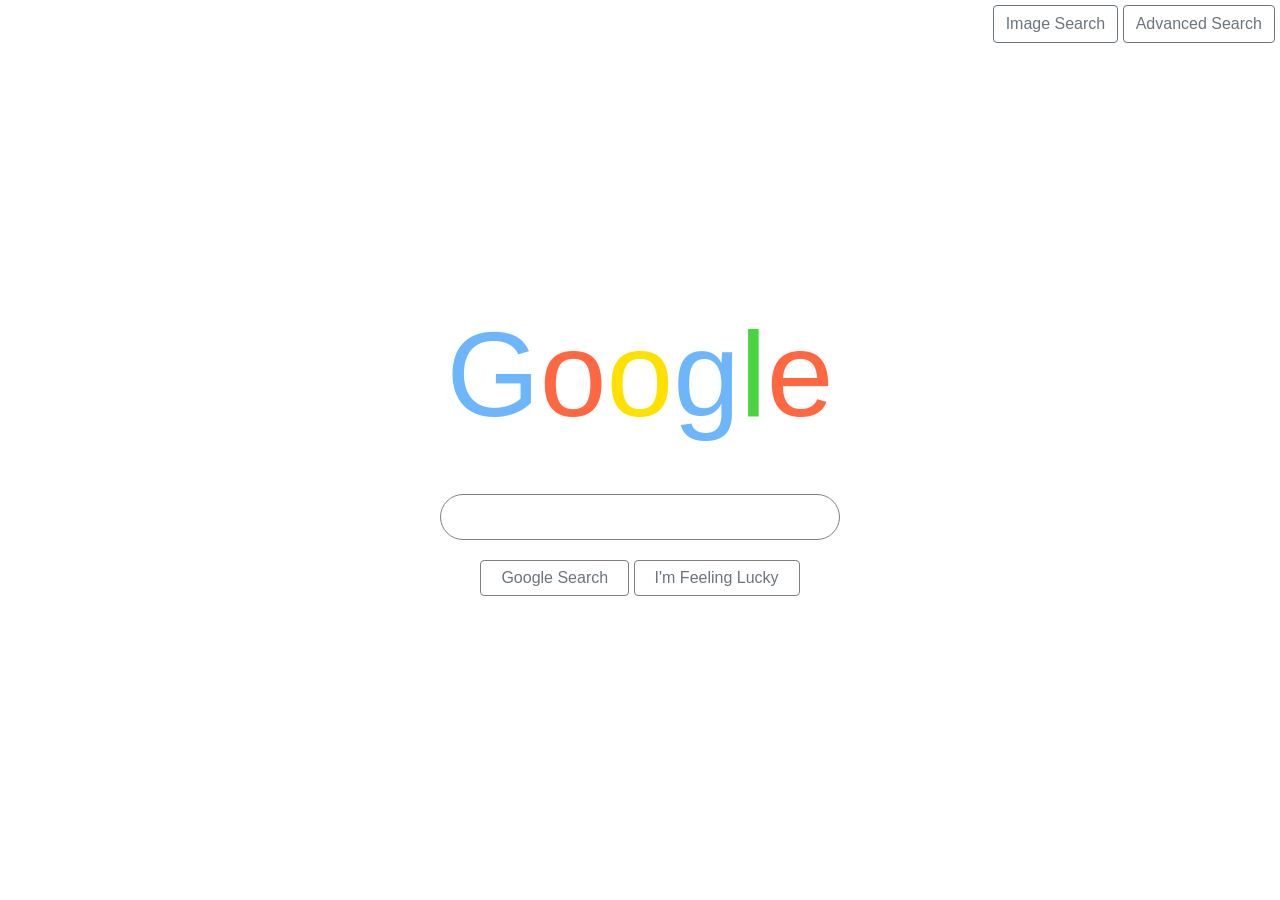
<file: index.html>
<!DOCTYPE html>
<html lang="en">
    <head>
        <title>Search</title>
        <link rel="stylesheet" href="https://cdn.jsdelivr.net/npm/bootstrap@4.4.1/dist/css/bootstrap.min.css" integrity="sha384-Vkoo8x4CGsO3+Hhxv8T/Q5PaXtkKtu6ug5TOeNV6gBiFeWPGFN9MuhOf23Q9Ifjh" crossorigin="anonymous">
        <link rel="stylesheet" href="style.css">
    </head>
    <body>
        <div class="top-right-links">
            <a href="image_search.html"><button type="button" class="btn btn-outline-secondary">Image Search</button></a>
            <a href="advanced_search.html"><button type="button" class="btn btn-outline-secondary">Advanced Search</button></a>
        </div>
        <div class="main">
            <div class="container">
                <div class="row justify-content-center">
                    <div class="text-center bottom-space">
                        <span id="g1">G</span><span id="o1">o</span><span id="o2">o</span><span id="g2">g</span><span id="l">l</span><span id="e">e</span>
                    </div>
                </div>
                <div class="row justify-content-center">
                    <form action="https://www.google.com/search">
                        <div class="text-center">
                            <input type="text" name="q">
                        </div>
                        <div class="text-center">
                            <button type="submit" class="btn btn-outline-secondary button">Google Search</button>
                            <button name="btnI" type="submit" class="btn btn-outline-secondary button" value="I'm Feeling Lucky">I'm Feeling Lucky</button>
                        </div>
                    </form>
                </div>
            </div>
        </div>
    </body>
</html>
</file>
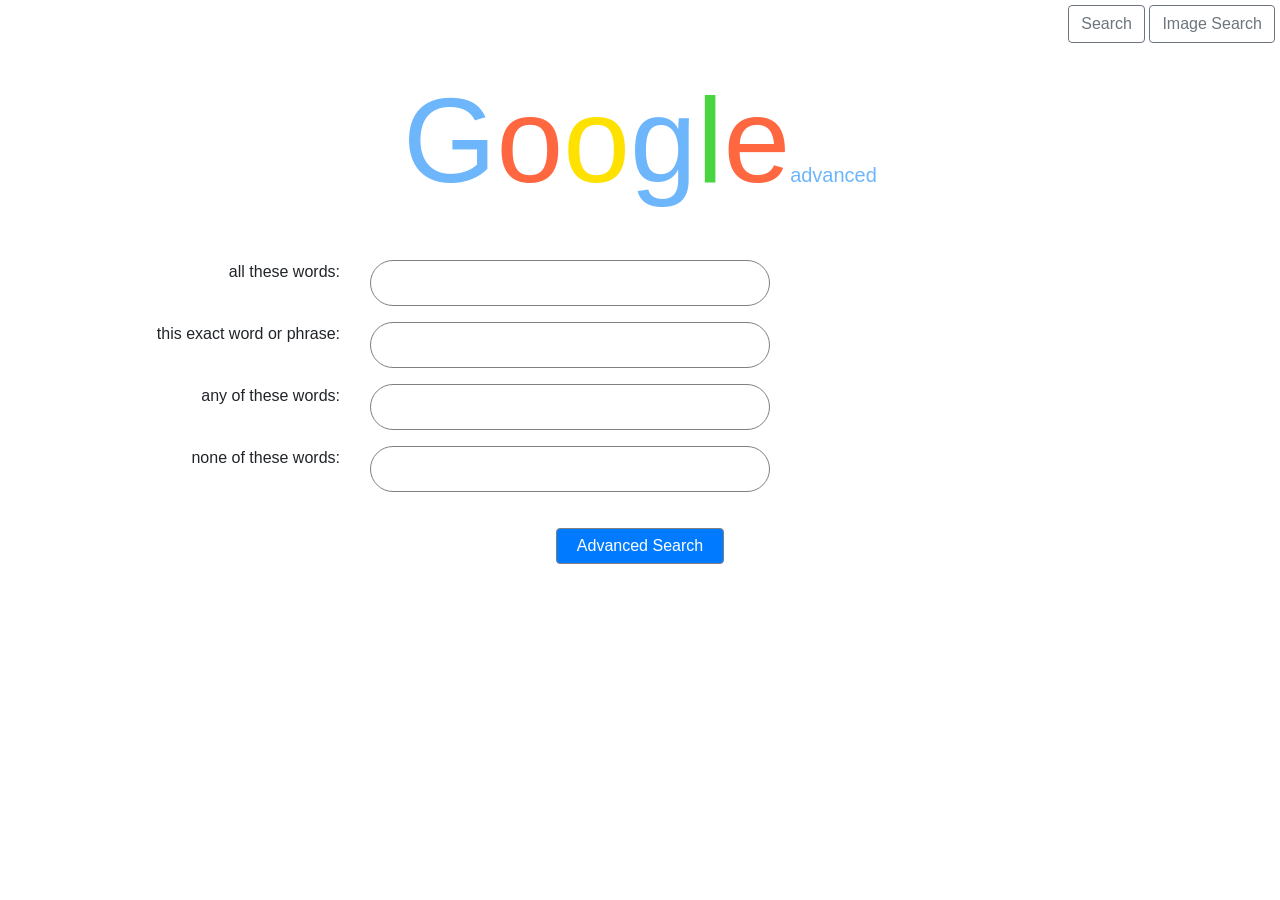
<file: advanced_search.html>
<!DOCTYPE html>
<html lang="en">
    <head>
        <title>Advanced Search</title>
        <link rel="stylesheet" href="https://cdn.jsdelivr.net/npm/bootstrap@4.4.1/dist/css/bootstrap.min.css" integrity="sha384-Vkoo8x4CGsO3+Hhxv8T/Q5PaXtkKtu6ug5TOeNV6gBiFeWPGFN9MuhOf23Q9Ifjh" crossorigin="anonymous">
        <link rel="stylesheet" href="style.css">
    </head>
    <body>

        <div class="top-right-links">
            <a href="index.html"><button type="button" class="btn btn-outline-secondary">Search</button></a>
            <a href="image_search.html"><button type="button" class="btn btn-outline-secondary">Image Search</button></a>
        </div>

        <div class="main main2">
            <div class="container">
                <div class="row justify-content-center">
                    <div class="text-center bottom-space">
                        <span id="g1">G</span><span id="o1">o</span><span id="o2">o</span><span id="g2">g</span><span id="l">l</span><span id="e">e</span><span class="small">advanced</span>
                    </div>
                </div>

                <form action="https://google.com/search">
                    <div class="row mb-3">
                        <div class="col-3 text-right">
                            <label for="allTheseWords">all these words: </label>
                        </div>
                        <div class="col-9">
                            <input type="text" id="allTheseWords" name="as_q">
                        </div>
                    </div>

                    <div class="row mb-3">
                        <div class="col-3 text-right">
                            <label for="thisExactWordOrPhrase">this exact word or phrase: </label>
                        </div>
                        <div class="col-9">
                            <input type="text" id="thisExactWordOrPhrase" name="as_epq">
                        </div>
                    </div>

                    <div class="row mb-3">
                        <div class="col-3 text-right">
                            <label for="anyOfTheseWords">any of these words: </label>
                        </div>
                        <div class="col-9">
                            <input type="text" id="anyOfTheseWords" name="as_oq">
                        </div>
                    </div>

                    <div class="row mb-3">
                        <div class="col-3 text-right">
                            <label for="noneOfTheseWords">none of these words: </label>
                        </div>
                        <div class="col-9">
                            <input type="text" id="noneOfTheseWords" name="as_eq">
                        </div>
                    </div>

                    <div class="row text-center mb-3">
                        <div class="col-12 text-center">
                            <button type="submit" class="btn btn-primary button">Advanced Search</button>
                        </div>
                    </div>
                </form>
            </div>
        </div>
    </body>
</html>
</file>
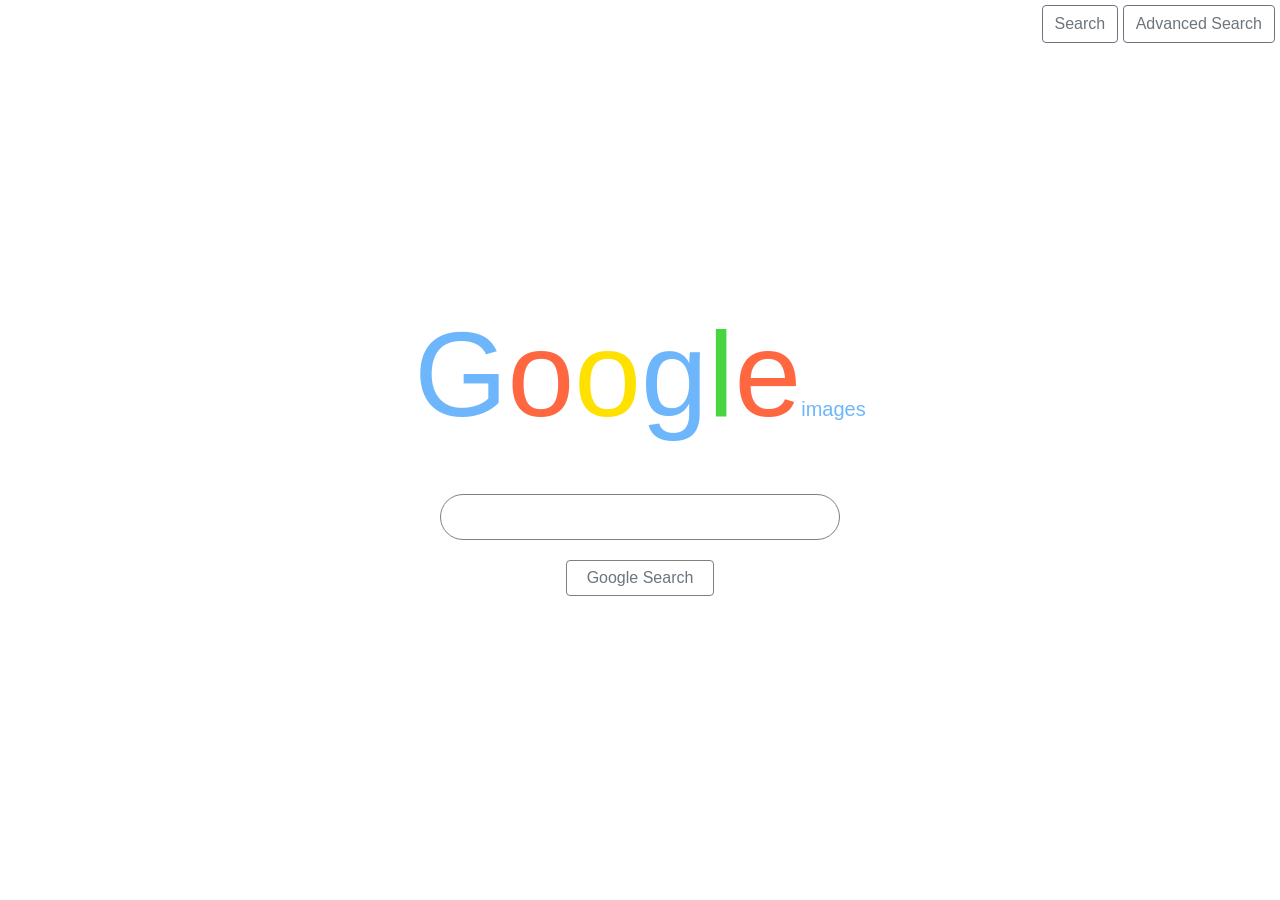
<file: image_search.html>
<!DOCTYPE html>
<html lang="en">
    <head>
        <title>Image Search</title>
        <link rel="stylesheet" href="https://cdn.jsdelivr.net/npm/bootstrap@4.4.1/dist/css/bootstrap.min.css" integrity="sha384-Vkoo8x4CGsO3+Hhxv8T/Q5PaXtkKtu6ug5TOeNV6gBiFeWPGFN9MuhOf23Q9Ifjh" crossorigin="anonymous">
        <link rel="stylesheet" href="style.css">
    </head>
    <body>
        <div class="top-right-links">
            <a href="index.html"><button type="button" class="btn btn-outline-secondary">Search</button></a>
            <a href="advanced_search.html"><button type="button" class="btn btn-outline-secondary">Advanced Search</button></a>
        </div>
        <div class="main">
            <div class="container">
                <div class="row justify-content-center">
                    <div class="text-center bottom-space">
                        <span id="g1">G</span><span id="o1">o</span><span id="o2">o</span><span id="g2">g</span><span id="l">l</span><span id="e">e</span><span class="small">images</span>
                    </div>
                </div>
                <div class="row justify-content-center">
                    <form action="https://images.google.com/search">
                        <input type="hidden" name="tbm" value="isch">
                        <div class="text-center">
                            <input type="text" name="q">
                        </div>
                        <div class="text-center">
                            <button type="submit" class="btn btn-outline-secondary button">Google Search</button>
                        </div>
                    </form>
                </div>
            </div>
        </div>
    </body>
</html>
</file>
<file: style.css>
.top-right-links {
    position: absolute;
    top: 5px;
    right: 5px;
}

.main {
    margin-top: 50px;
    display: flex;
    align-items: center;
    justify-content: center;
    height: calc(100vh - 120px);
    flex-direction: column;
}

.main2 {
    justify-content: flex-start;
}

span {
    font-family: Arial, Helvetica, sans-serif;
    font-size: 120px;
}

#g1, #g2 {
    color: rgb(109, 182, 251);
}

#o1, #e {
    color: rgb(255, 103, 65);
}

#o2 {
    color: rgb(255, 225, 0);
}

#l {
    color: rgb(72, 213, 64);
}

.small {
    font-size: 20px;
    color: rgb(109, 182, 251);
}

input[type="text"] {
    border: 1px solid grey;
    border-radius: 25px;
    padding: 10px 20px;
    width: 400px;
    min-width: 200px;
}

.button {
    border: 1px solid grey;
    padding: 5px 20px;
    margin-top: 20px;
}

.bottom-space {
    margin-bottom: 30px;
}
</file>
